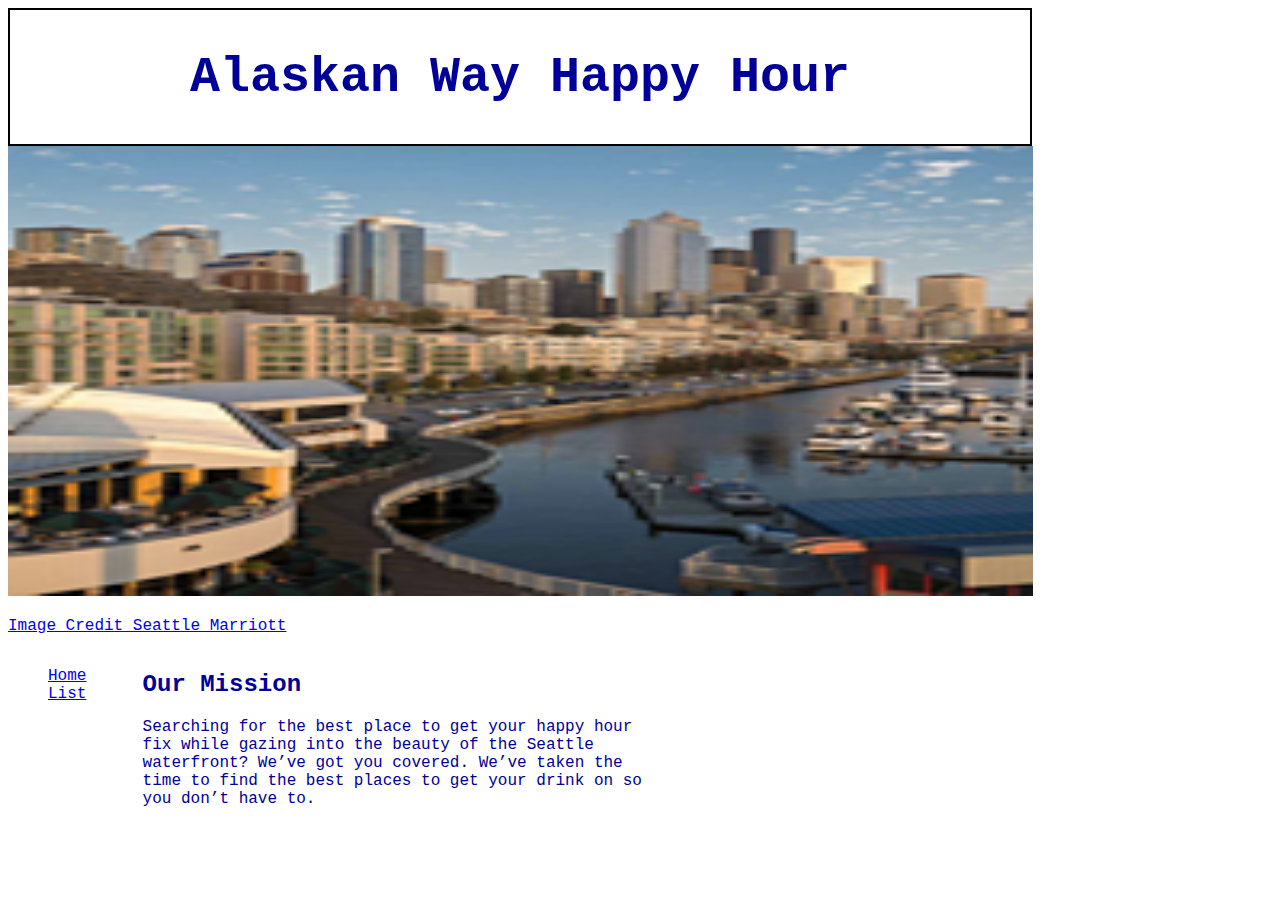
<file: index.html>
<!DOCTYPE HTML>
<head>
  <title>Alaskan Way Happy Hour</title>
</head>
<body>
  <link href="index.css"
  type="text/css"
  rel="stylesheet">
<header>
  <h1>Alaskan Way Happy Hour</h1>
</header>
  <img class="headerimage" src= "waterfrontpic.jpg">
  <p><a href="http://www.marriott.com/hotels/travel/seawf-seattle-marriott-waterfront/"> Image Credit Seattle Marriott</a>
  </p>

</body>
<nav>
  <ul>
    <li>
    <a href="index.html">  Home </a>
    </li>
    <li>
    <a href="happyhourlist.html"> List </a>
    </li>
  </ul>
</nav>

<section>
  <article>
      <h2>Our Mission</h2>
      <p>Searching for the best place to get your happy hour fix while gazing into the beauty of the Seattle waterfront? We’ve got you covered. We’ve taken the time to find the best places to get your drink on so you don’t have to. </p>
  </article>
</section>
<aside>
</aside>
<footer>

</footer>

</html>
</file>
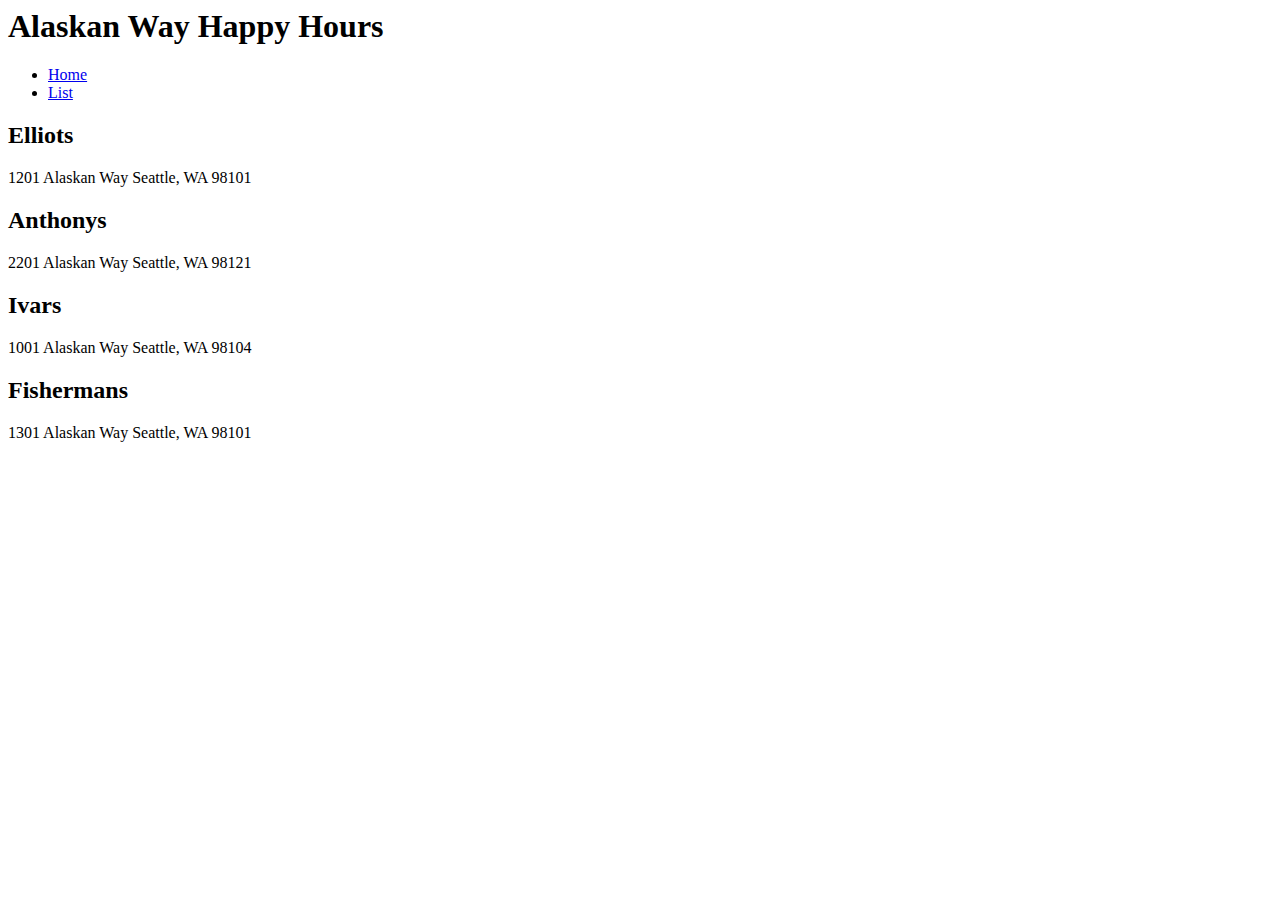
<file: happyhourlist.html>
<html>
  <head>
    <title>Alaskan Way Happy Hours</title>
  </head>
  <body>
    <header>
      <h1>Alaskan Way Happy Hours</h1>
    </header>
    <nav>
      <ul>
        <li>
          <a href=index.html>Home</a>
        </li>
        <li>
          <a href=happyhourlist.html>List</a>
        </li>
      </ul>
    </nav>
    <section>
      <article>
        <h2>Elliots</h2>
        <p>1201 Alaskan Way Seattle, WA 98101</p>
      </article>
      <article>
        <h2>Anthonys</h2>
        <p>2201 Alaskan Way Seattle, WA 98121</p>
      </article>
      <article>
        <h2>Ivars</h2>
        <p>1001 Alaskan Way Seattle, WA 98104</p>
      </article>
      <artcle>
        <h2>Fishermans</h2>
        <p>1301 Alaskan Way Seattle, WA 98101</P>
      </article>
    </section>
    <aside>
    </aside>
    <footer>
    </footer>
  </body>
</html>
</file>
<file: index.css>
html {
     height: 100%;
   }
   body {
      height: 100%;
      font-family:courier;
      color:#000099;
   }

   header {
       background-color:;
       padding:5px;
       border:2px solid black;
       text-align:center;
       font-size: 25px;
       color:#000099;
       display: block;
       width: 1010px;
   }
.headerimage{
  height: 450px;
  width: 1025px;
}
   nav {
       line-height:;
       background-color:;
       width:125px;
       display: inline-block;
       vertical-align: top;

   }
   nav ul {
       list-style-type: none;
   }

   a {
       color: ;
   }
   section {
       width: 516px;
       display: inline-block;
   }
   aside {
     width: 125px;
     display: inline-block;
     vertical-align: top;
     background-color:;
     font-size: ;
   }
   aside ul {
       list-style-type: none;
   }
   footer {
       width: 790px;
       background-color:;
       text-align:;
       padding:5px;
       display: block;
   }
</file>
